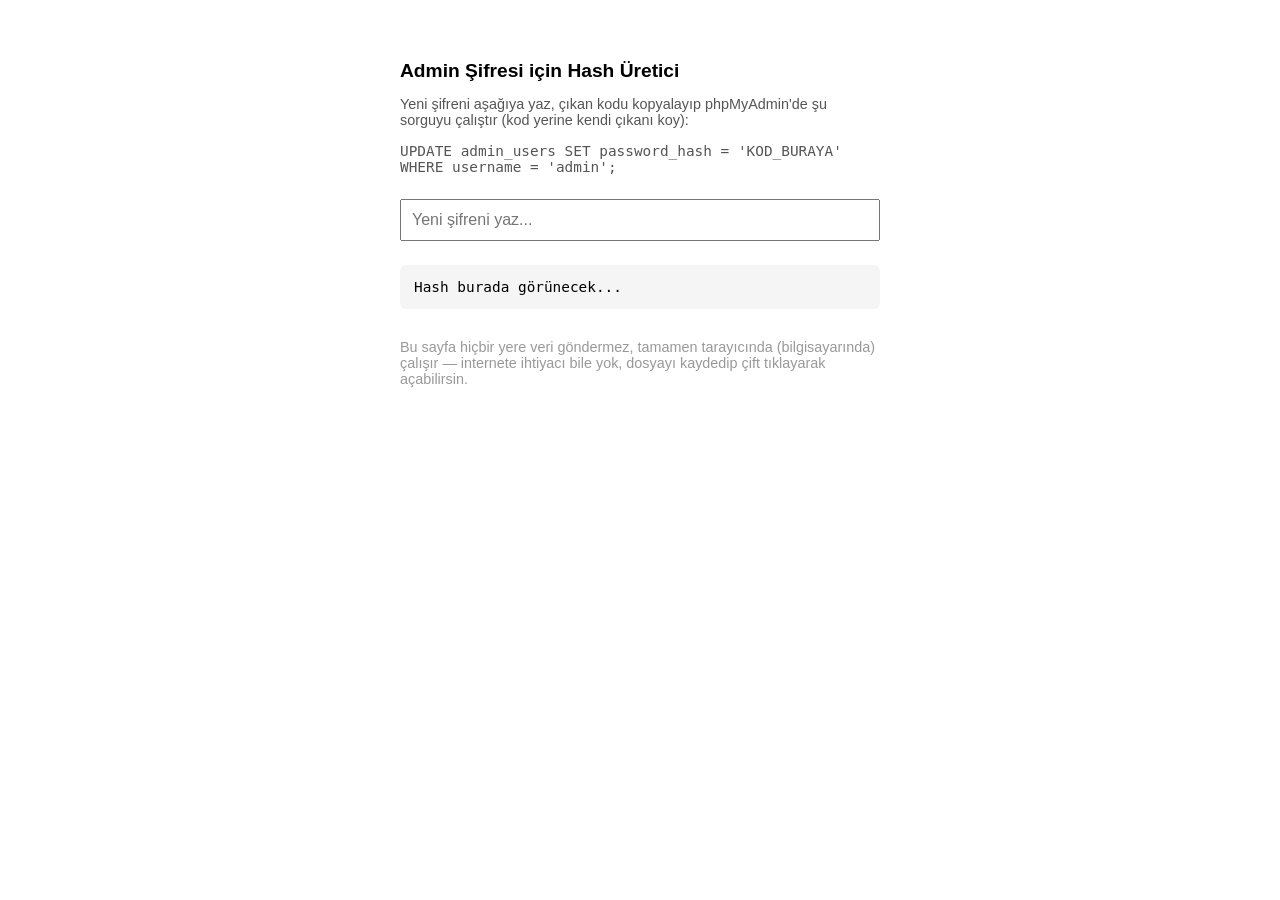
<file: sifre-hash-araci.html>
<!doctype html>
<html lang="tr">
<head>
<meta charset="UTF-8">
<title>Şifre Hash Aracı</title>
<style>
  body{ font-family:Arial,sans-serif; max-width:480px; margin:60px auto; padding:0 20px; }
  h1{ font-size:1.2rem; }
  input{ width:100%; padding:10px; font-size:1rem; box-sizing:border-box; margin:10px 0; }
  .out{ background:#f5f5f5; padding:14px; border-radius:6px; word-break:break-all;
        font-family:monospace; font-size:.9rem; margin-top:14px; }
  p{ color:#555; font-size:.9rem; }
</style>
</head>
<body>
  <h1>Admin Şifresi için Hash Üretici</h1>
  <p>Yeni şifreni aşağıya yaz, çıkan kodu kopyalayıp phpMyAdmin'de şu sorguyu
     çalıştır (kod yerine kendi çıkanı koy):</p>
  <p><code>UPDATE admin_users SET password_hash = 'KOD_BURAYA' WHERE username = 'admin';</code></p>

  <input type="text" id="pw" placeholder="Yeni şifreni yaz..." autocomplete="off">
  <div class="out" id="out">Hash burada görünecek...</div>

  <script>
    async function sha256(text){
      const enc = new TextEncoder().encode(text);
      const buf = await crypto.subtle.digest('SHA-256', enc);
      return Array.from(new Uint8Array(buf)).map(b => b.toString(16).padStart(2,'0')).join('');
    }
    document.getElementById('pw').addEventListener('input', async (e) => {
      const val = e.target.value;
      document.getElementById('out').textContent = val ? await sha256(val) : 'Hash burada görünecek...';
    });
  </script>
  <p style="margin-top:30px;color:#999;">
    Bu sayfa hiçbir yere veri göndermez, tamamen tarayıcında (bilgisayarında)
    çalışır — internete ihtiyacı bile yok, dosyayı kaydedip çift tıklayarak açabilirsin.
  </p>
</body>
</html>
</file>
